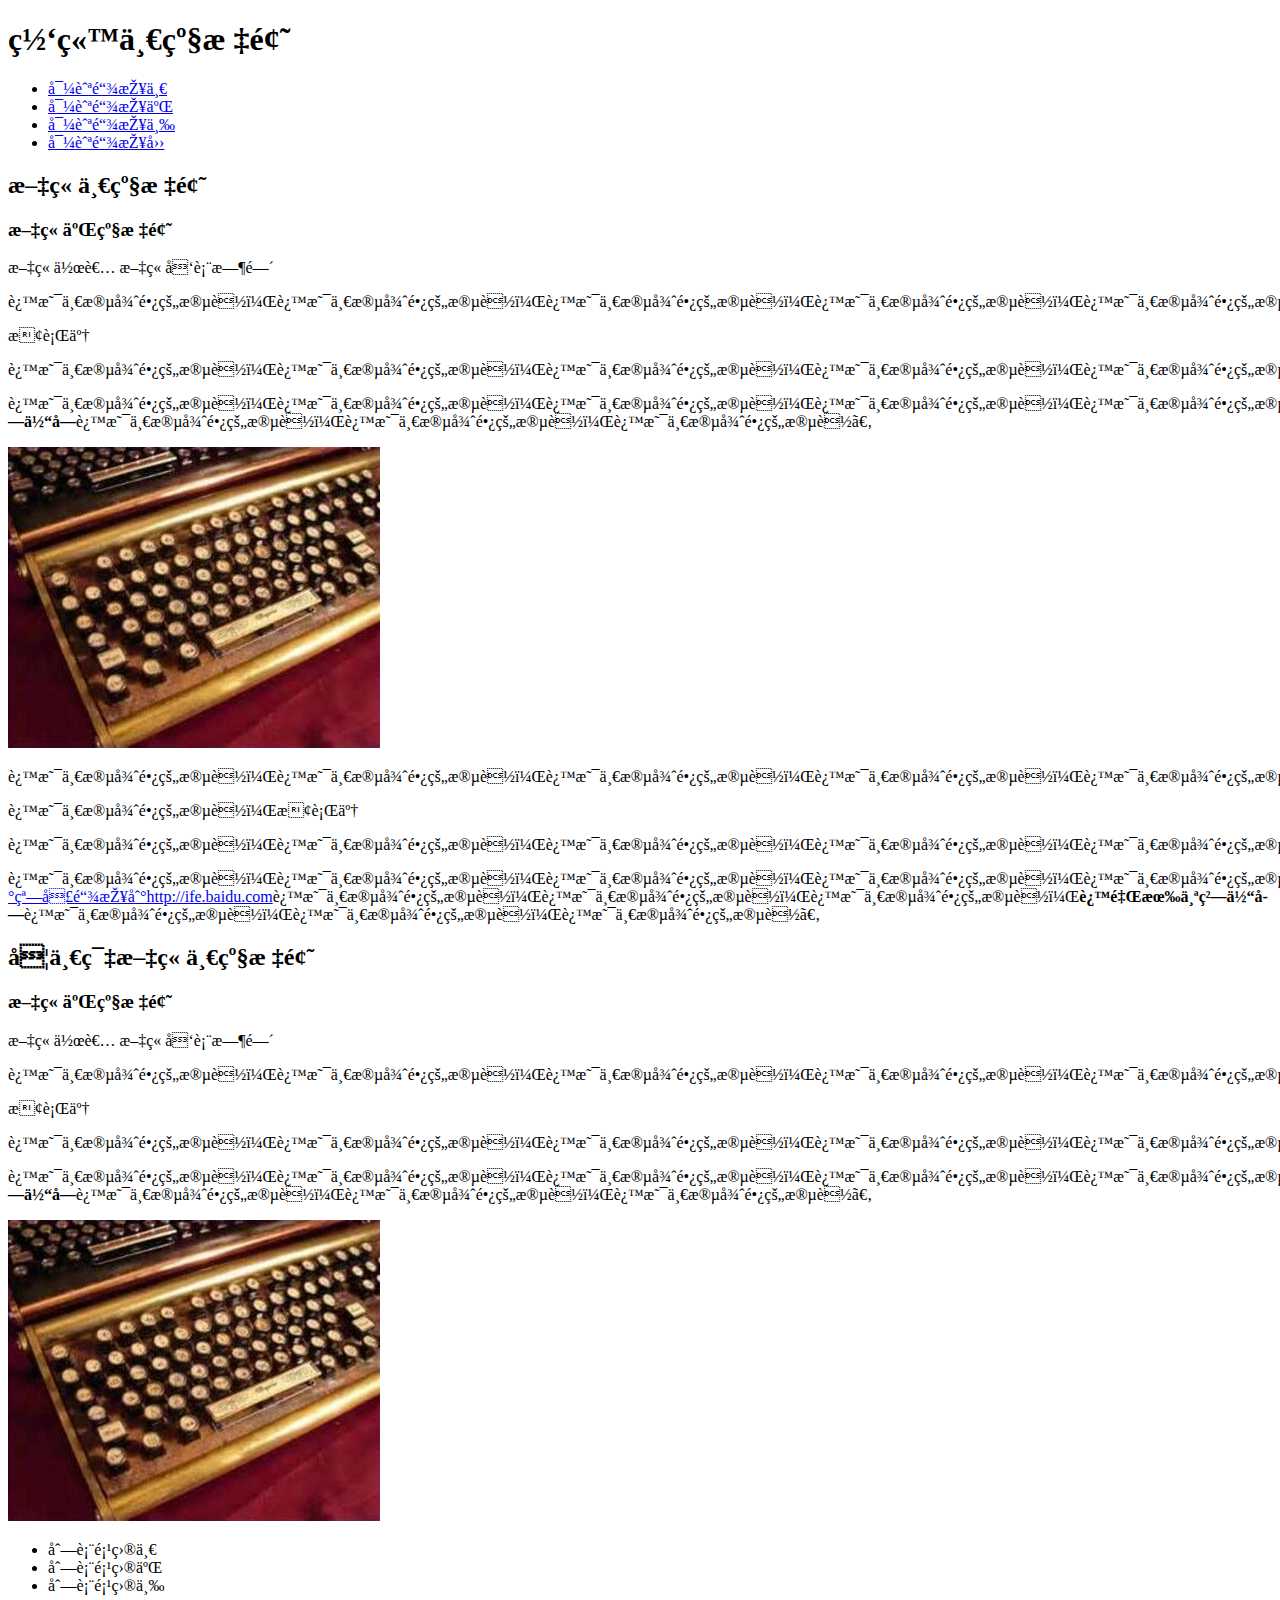
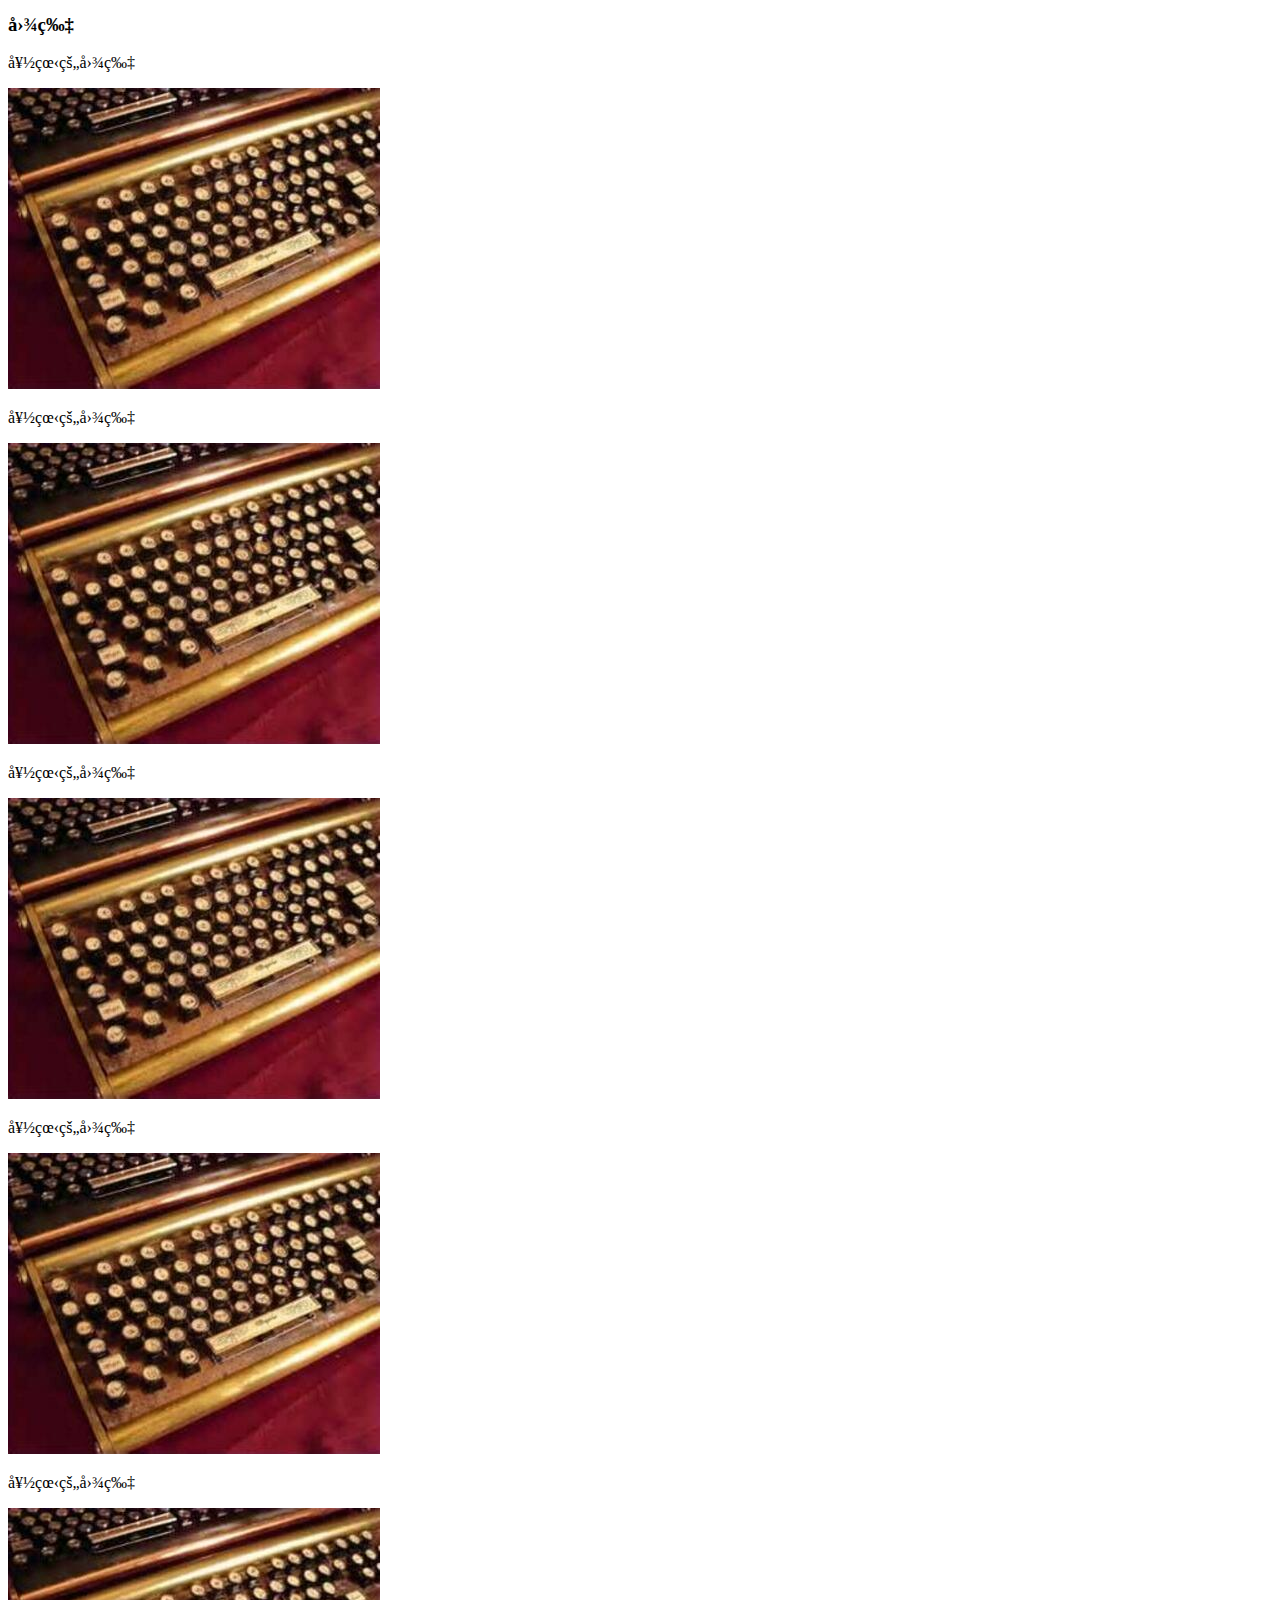
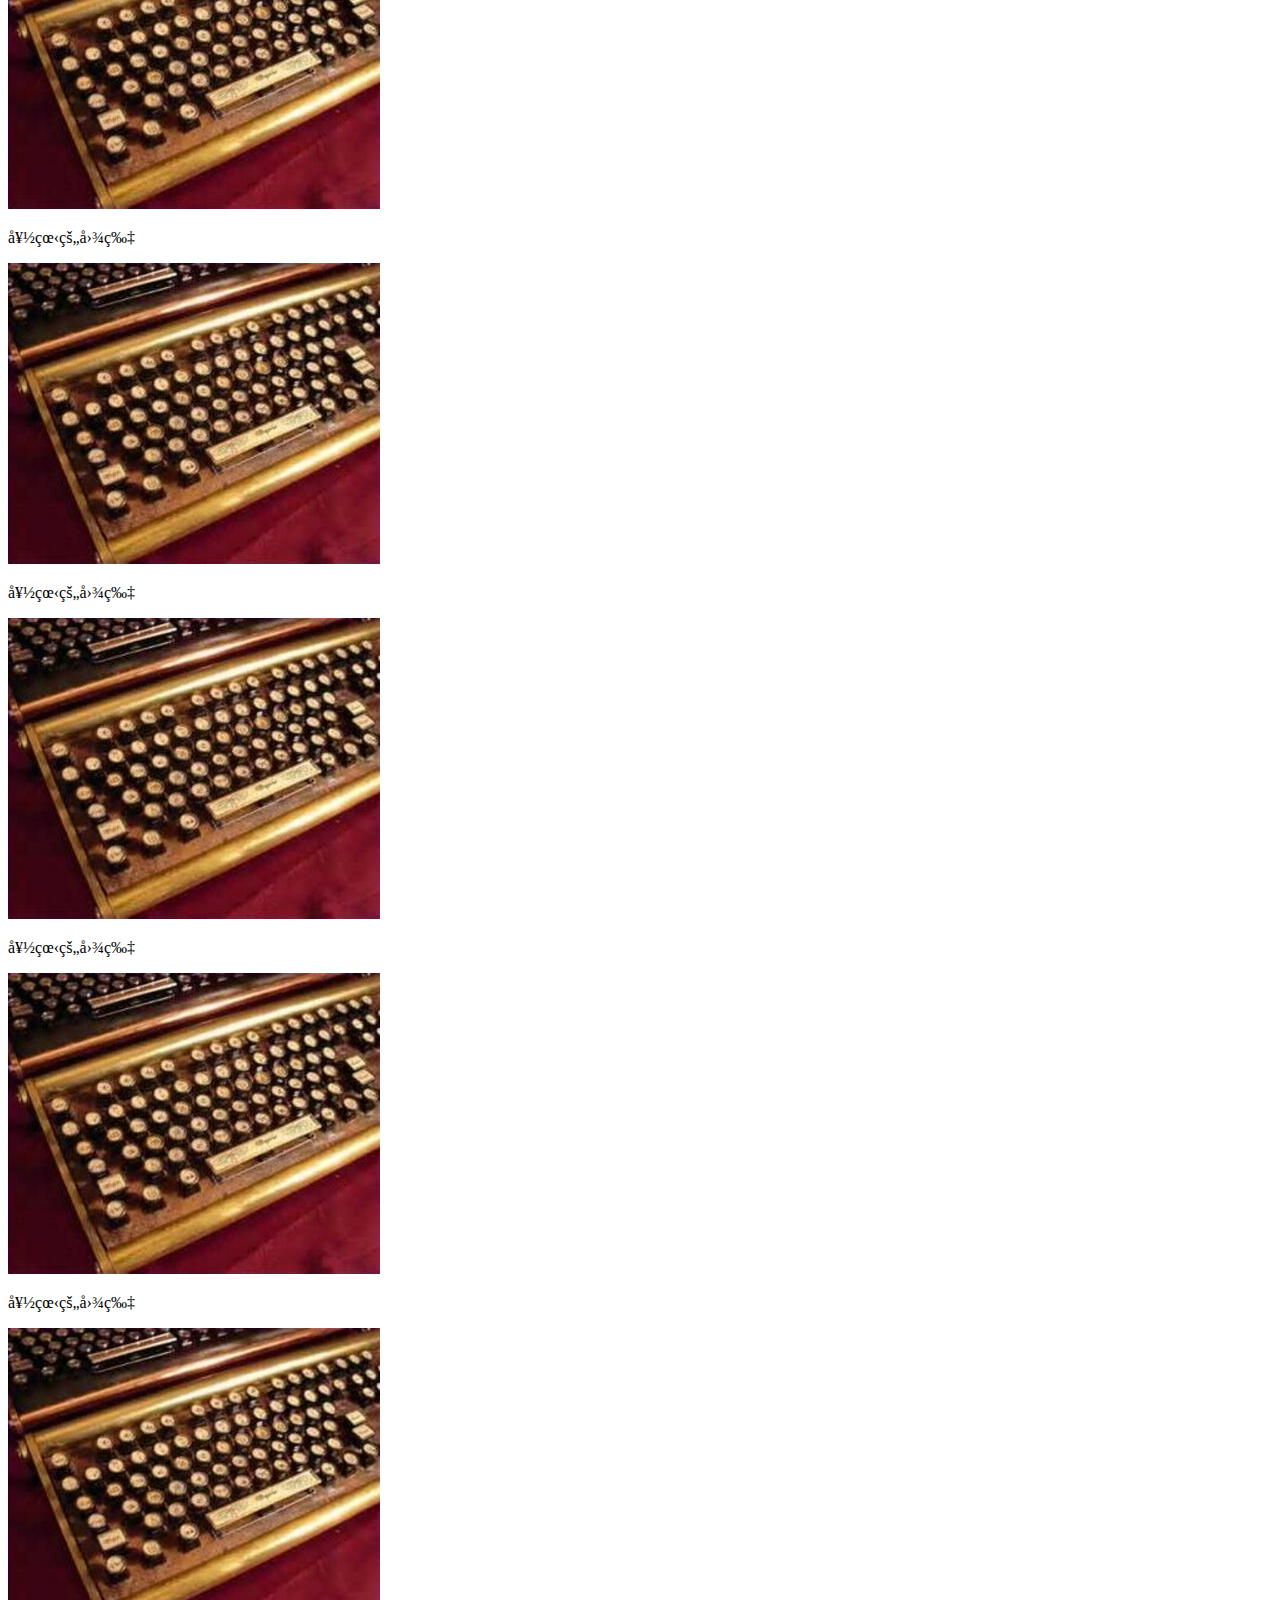
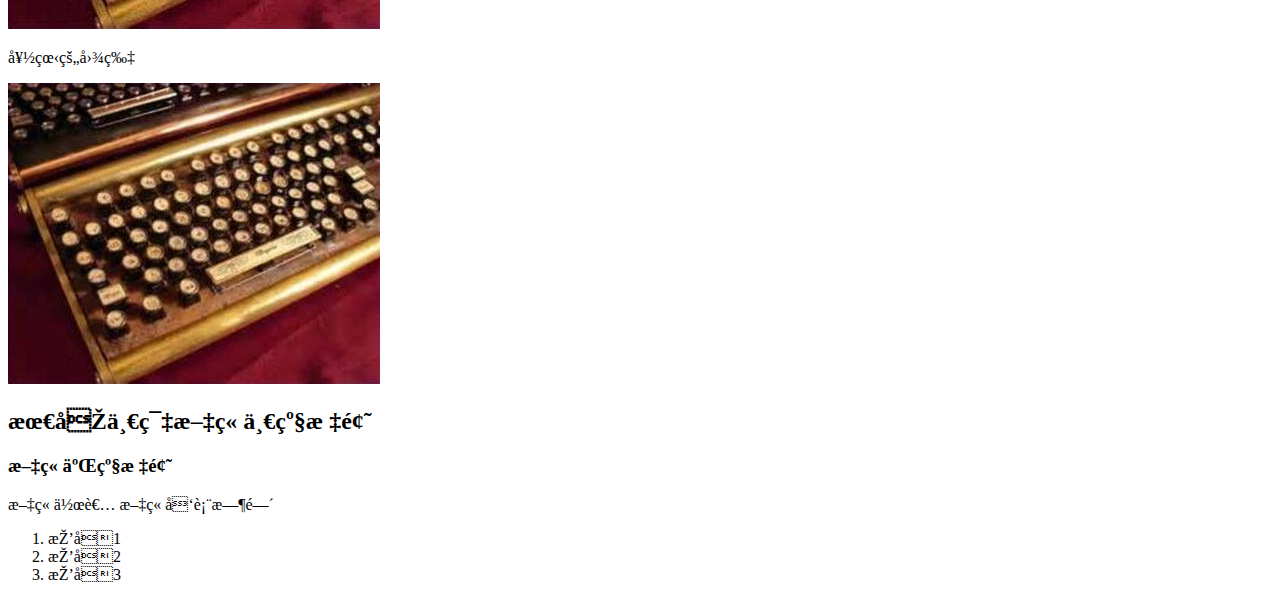
<file: 小薇学院/任务一：零基础HTML编码/index.html>
<!DOCTYPE html>
<html lang="en">
<head>
    <mata charset="utf-8">
    <title>零基础HTML编码</title>
    <style>
    	html {font-family:"Microsoft Yahei";}
    </style>
</head>
<body>
    <h1>网站一级标题</h1>
    <ul>
        <li><a href="#" target="_blank">导航链接一</a></li>
        <li><a href="#" target="_blank">导航链接二</a></li>
        <li><a href="#" target="_blank">导航链接三</a></li>
        <li><a href="#" target="_blank">导航链接四</a></li>
    </ul>
    <h2>文章一级标题</h2>
    <h3>文章二级标题</h3>
    <p>文章作者&nbsp;文章发表时间</p>
    <p>这是一段很长的段落，这是一段很长的段落，这是一段很长的段落，这是一段很长的段落，这是一段很长的段落，这是一段很长的段落，这是一段很长的段落，这是一段很长的段落</p>
    <p>换行了</p>
    <p>这是一段很长的段落，这是一段很长的段落，这是一段很长的段落，这是一段很长的段落，这是一段很长的段落，换行了</p>
    <p>这是一段很长的段落，这是一段很长的段落，这是一段很长的段落，这是一段很长的段落，这是一段很长的段落，<a href="http://ife.baidu.com">这里有一个链接http://ife.baidu.com</a>这是一段很长的段落，这是一段很长的段落，这是一段很长的段落，<b>这里有个粗体字</b>这是一段很长的段落，这是一段很长的段落，这是一段很长的段落。</p>
    <img src="1.jpg" alt="">
    <p>这是一段很长的段落，这是一段很长的段落，这是一段很长的段落，这是一段很长的段落，这是一段很长的段落，这是一段很长的段落，这是一段很长的段落</p>
    <p>这是一段很长的段落，换行了</p>
    <p>这是一段很长的段落，这是一段很长的段落，这是一段很长的段落，这是一段很长的段落，这是一段很长的段落，换行了</p>
    <p>这是一段很长的段落，这是一段很长的段落，这是一段很长的段落，这是一段很长的段落，这是一段很长的段落，<a href="http://ife.baidu.com" target="_blank">这里有一个链接点击后打开新窗口链接到http://ife.baidu.com</a>这是一段很长的段落，这是一段很长的段落，这是一段很长的段落，<b>这里有个粗体字</b>这是一段很长的段落，这是一段很长的段落，这是一段很长的段落。</p>
    <h2>另一篇文章一级标题</h2>
    <h3>文章二级标题</h3>
    <p>文章作者&nbsp;文章发表时间</p>
    <p>这是一段很长的段落，这是一段很长的段落，这是一段很长的段落，这是一段很长的段落，这是一段很长的段落，这是一段很长的段落，这是一段很长的段落，这是一段很长的段落</p>
    <p>换行了</p>
    <p>这是一段很长的段落，这是一段很长的段落，这是一段很长的段落，这是一段很长的段落，这是一段很长的段落，换行了</p>
    <p>这是一段很长的段落，这是一段很长的段落，这是一段很长的段落，这是一段很长的段落，这是一段很长的段落，<a href="http://ife.baidu.com">这里有一个链接http://ife.baidu.com</a>这是一段很长的段落，这是一段很长的段落，这是一段很长的段落，<b>这里有个粗体字</b>这是一段很长的段落，这是一段很长的段落，这是一段很长的段落。</p>
    <img src="1.jpg" alt="">
    <ul>
    	<li>列表项目一</li>
    	<li>列表项目二</li>
    	<li>列表项目三</li>
    </ul>
    <h3>图片</h3>
    <p>好看的图片</p>
    <img src="1.jpg" alt="">
    <p>好看的图片</p>
    <img src="1.jpg" alt="">
    <p>好看的图片</p>
    <img src="1.jpg" alt="">
    <p>好看的图片</p>
    <img src="1.jpg" alt="">
    <p>好看的图片</p>
    <img src="1.jpg" alt="">
    <p>好看的图片</p>
    <img src="1.jpg" alt="">
    <p>好看的图片</p>
    <img src="1.jpg" alt="">
    <p>好看的图片</p>
    <img src="1.jpg" alt="">
    <p>好看的图片</p>
    <img src="1.jpg" alt="">
    <p>好看的图片</p>
    <img src="1.jpg" alt="">
    <h2>最后一篇文章一级标题</h2>
    <h3>文章二级标题</h3>
    <p>文章作者&nbsp;文章发表时间</p>
    <ol>
    	<li>排名1</li>
    	<li>排名2</li>
    	<li>排名3</li>
    </ol>
</body>
</html>
</file>
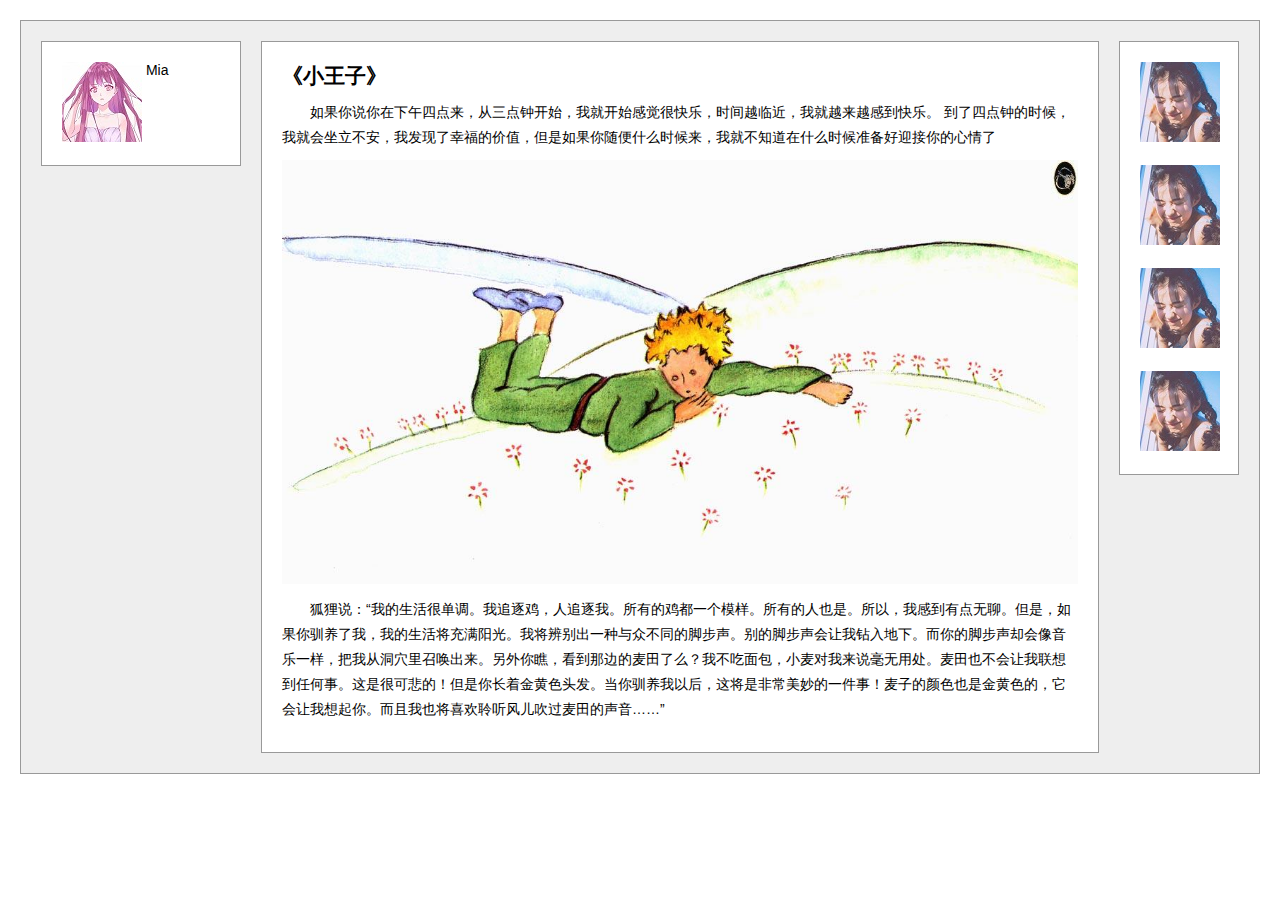
<file: 小薇学院/任务三：三栏式布局/index.html>
<!DOCTYPE html>
<html lang="en">
<head>
    <meta charset="UTF-8">
    <title>三栏式布局</title>
    <link rel="stylesheet" href="style.css">
</head>
<body>
    <div class="main">
        <div class="left">
            <img src="person1.jpg" alt="">
            <span>Mia</span>
        </div>
        <div class="right">
            <img src="person2.jpg" alt="">
            <img src="person2.jpg" alt="">
            <img src="person2.jpg" alt="">
            <img src="person2.jpg" alt="">
        </div>
        <div class="center">
            <h2>《小王子》</h2>
            <p>如果你说你在下午四点来，从三点钟开始，我就开始感觉很快乐，时间越临近，我就越来越感到快乐。 到了四点钟的时候，我就会坐立不安，我发现了幸福的价值，但是如果你随便什么时候来，我就不知道在什么时候准备好迎接你的心情了</p>
            <img src="person3.jpg" alt="">
            <p>狐狸说：“我的生活很单调。我追逐鸡，人追逐我。所有的鸡都一个模样。所有的人也是。所以，我感到有点无聊。但是，如果你驯养了我，我的生活将充满阳光。我将辨别出一种与众不同的脚步声。别的脚步声会让我钻入地下。而你的脚步声却会像音乐一样，把我从洞穴里召唤出来。另外你瞧，看到那边的麦田了么？我不吃面包，小麦对我来说毫无用处。麦田也不会让我联想到任何事。这是很可悲的！但是你长着金黄色头发。当你驯养我以后，这将是非常美妙的一件事！麦子的颜色也是金黄色的，它会让我想起你。而且我也将喜欢聆听风儿吹过麦田的声音……”</p>
        </div>
    </div>
</body>
</html>
</file>
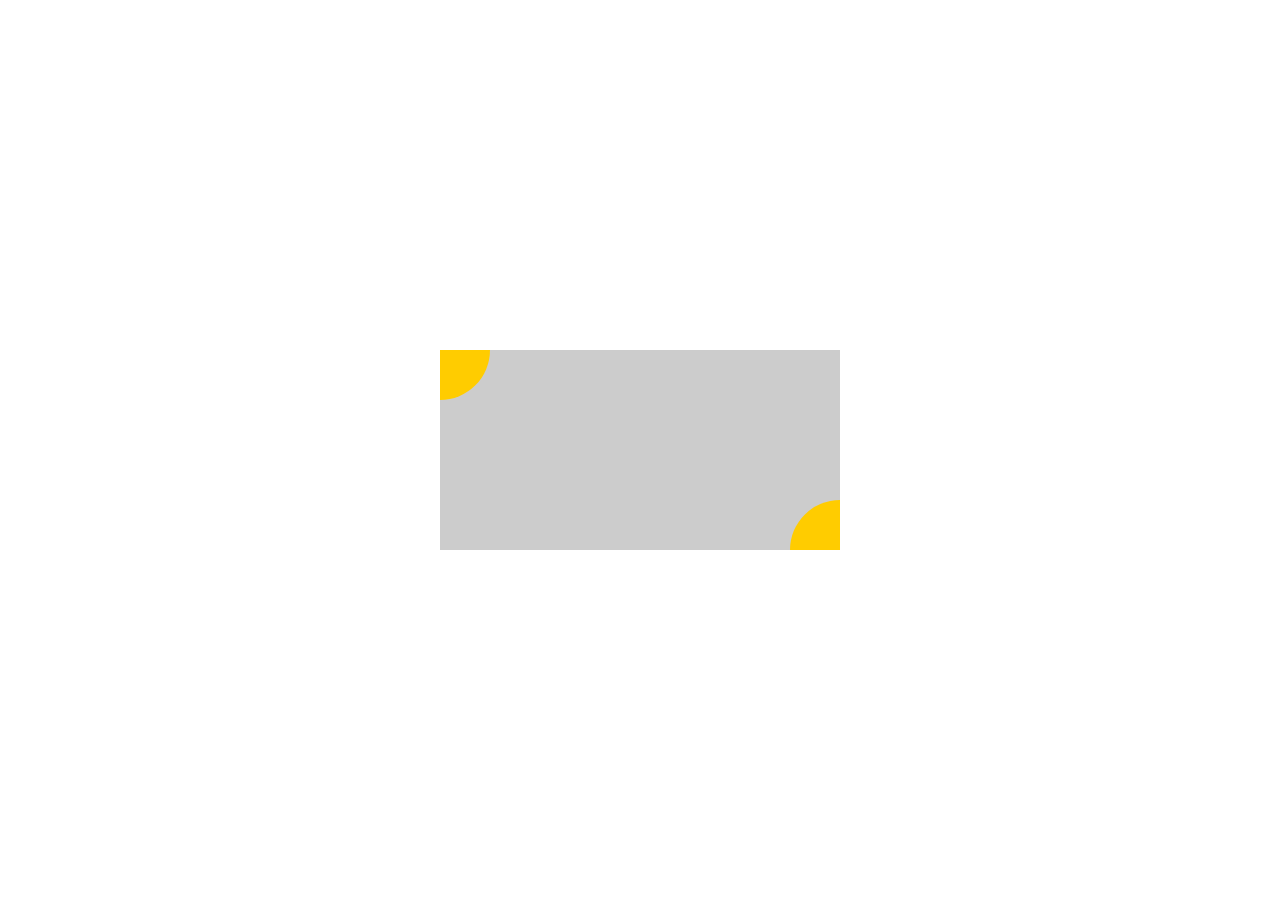
<file: 小薇学院/任务四：定位和居中问题/index.html>
<!DOCTYPE html>
<html lang="en">
<head>
    <meta charset="UTF-8">
    <title>定位和居中问题</title>
    <link rel="stylesheet" href="style.css">
</head>
<body>
    <div class="box">
        <div class="main">
            <div class="circle_left"></div>
            <div class="circle_right"></div>
        </div>
    </div>
</body>
</html>
</file>
<file: 小薇学院/任务三：三栏式布局/style.css>
@charset "utf-8";
* {padding:0;margin:0;}
body {font-size:14px;font-family:"Microsoft Yahei",Arial,sans-serif;color:#000;}

.main {overflow:hidden;min-width:640px;/*max-height:445px;*/margin:20px;padding:20px;border:1px solid #999;background:#eee;box-sizing:border-box;}

.left {float:left;width:200px;*width:158px;padding:20px;border:1px solid #999;box-sizing:border-box;background:#fff;}
.left img {width:80px;height:80px;}
.left span {vertical-align:top;}

.right {float:right;width:120px;*width:78px;padding:20px;border:1px solid #999;background:#fff;box-sizing:border-box;}
.right img {width:80px;height:80px;margin-top:20px;}
.right img:first-child {margin-top:0px;}

.center {margin-left:220px;margin-right:140px;padding:20px;border:1px solid #999;box-sizing:border-box;background:#fff;}
.center p {text-indent:2em;line-height:25px;margin:10px 0;}
.center img {max-width:100%;}
</file>
<file: 小薇学院/任务四：定位和居中问题/style.css>
@charset "utf-8";
* {padding:0;margin:0;}
html,body {width:100%;height:100%;font-size:14px;font-family:"Microsoft Yahei",Arial,sans-serif;color:#000;}

.box {width:100%;height:100%;}
.main {position:relative;top:50%;width:400px;height:200px;background:#ccc;margin:-100px auto 0;}

.circle_left {position:absolute;top:0;left:0;width:50px;height:50px;background:#fc0;border-radius:0 0 50px 0;}
.circle_right {position:absolute;bottom:0;right:0;width:50px;height:50px;background:#fc0;border-radius:50px 0 0 0;}
</file>
